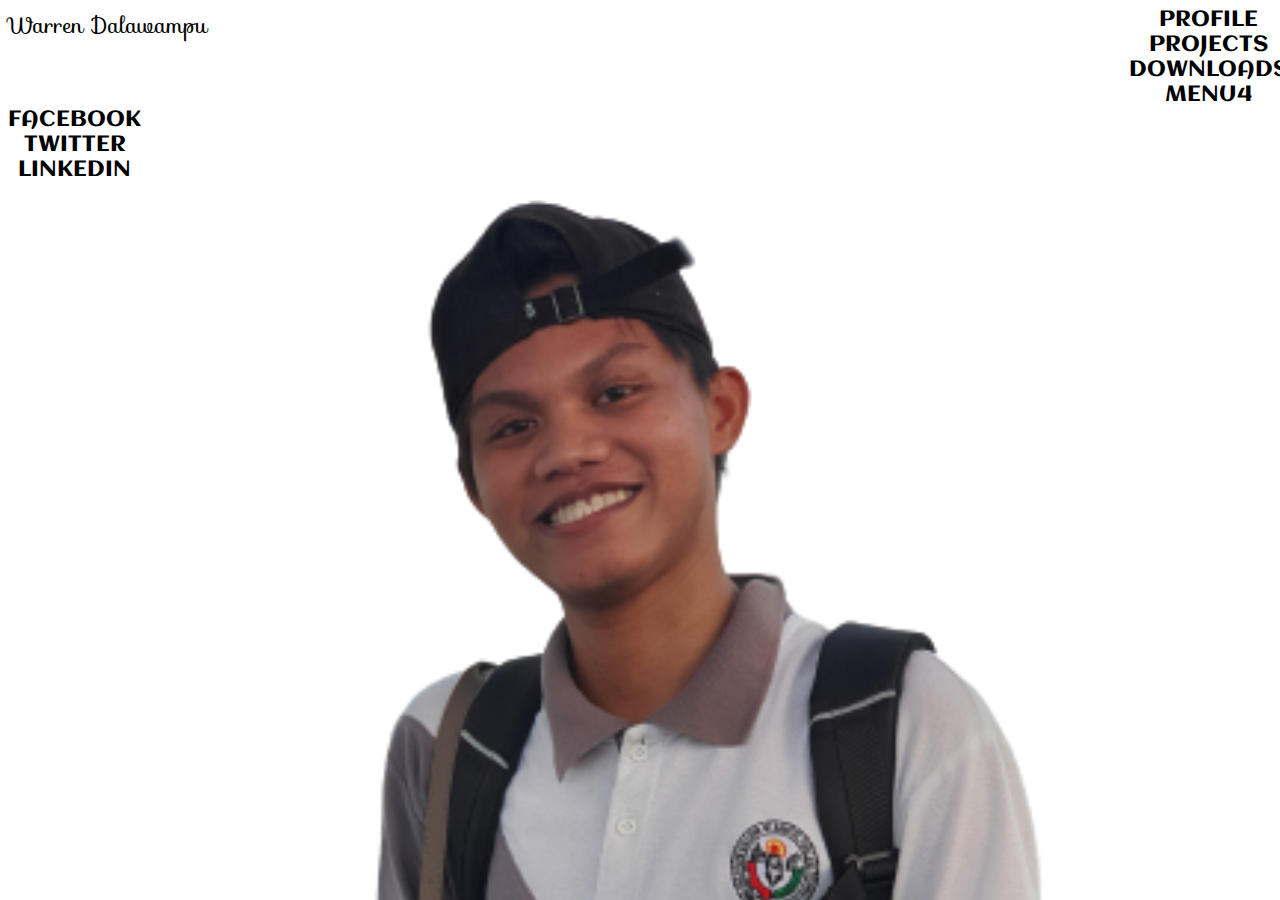
<file: index.html>
<!DOCTYPE html>
<html lang="en">
<head>
    <meta charset="UTF-8">
    <meta http-equiv="X-UA-Compatible" content="IE=edge">
    <meta name="viewport" content="width=device-width, initial-scale=1.0">
    <link rel="stylesheet" href="style.css">
    <link href='https://fonts.googleapis.com/css?family=Aclonica' rel='stylesheet'>
    <link href='https://fonts.googleapis.com/css?family=Sofia' rel='stylesheet'>
    <title>Warren Dalawampu</title>
</head>
<body>
    <div class="container">
        <div class="header">
            <div class="logo">Warren Dalawampu</div>
            <div class="menu">
                <div>profile</div>
                <div>projects</div>
                <div>Downloads</div>
                <div>menu4</div>
            </div>
        </div>
        <div class="header">
            <div class="menu">
                <div>facebook</div>
                <div>twitter</div>
                <div>linkedin</div>
            </div>
        </div>

    </div>
</body>
</html>
</file>
<file: style.css>
.header{
    display: flex;
    justify-content: space-between;
}
.logo{
    /* border: 1px solid black; */
    font-family: 'Sofia';font-size: 22px;
}
.menu{
    /* border: 1px solid black; */
    text-transform: uppercase;
    text-align: center;
}
body{
    font-family: 'Aclonica';font-size: 22px;
    height: 100%;
    background: url('pic2.png');
    background-size: cover;
    /* color: aliceblue; */
    width: 100%;
}
.container{
    display: flex;
    justify-content: space-between;
    flex-direction: column;
    height: 100%;
}
</file>
